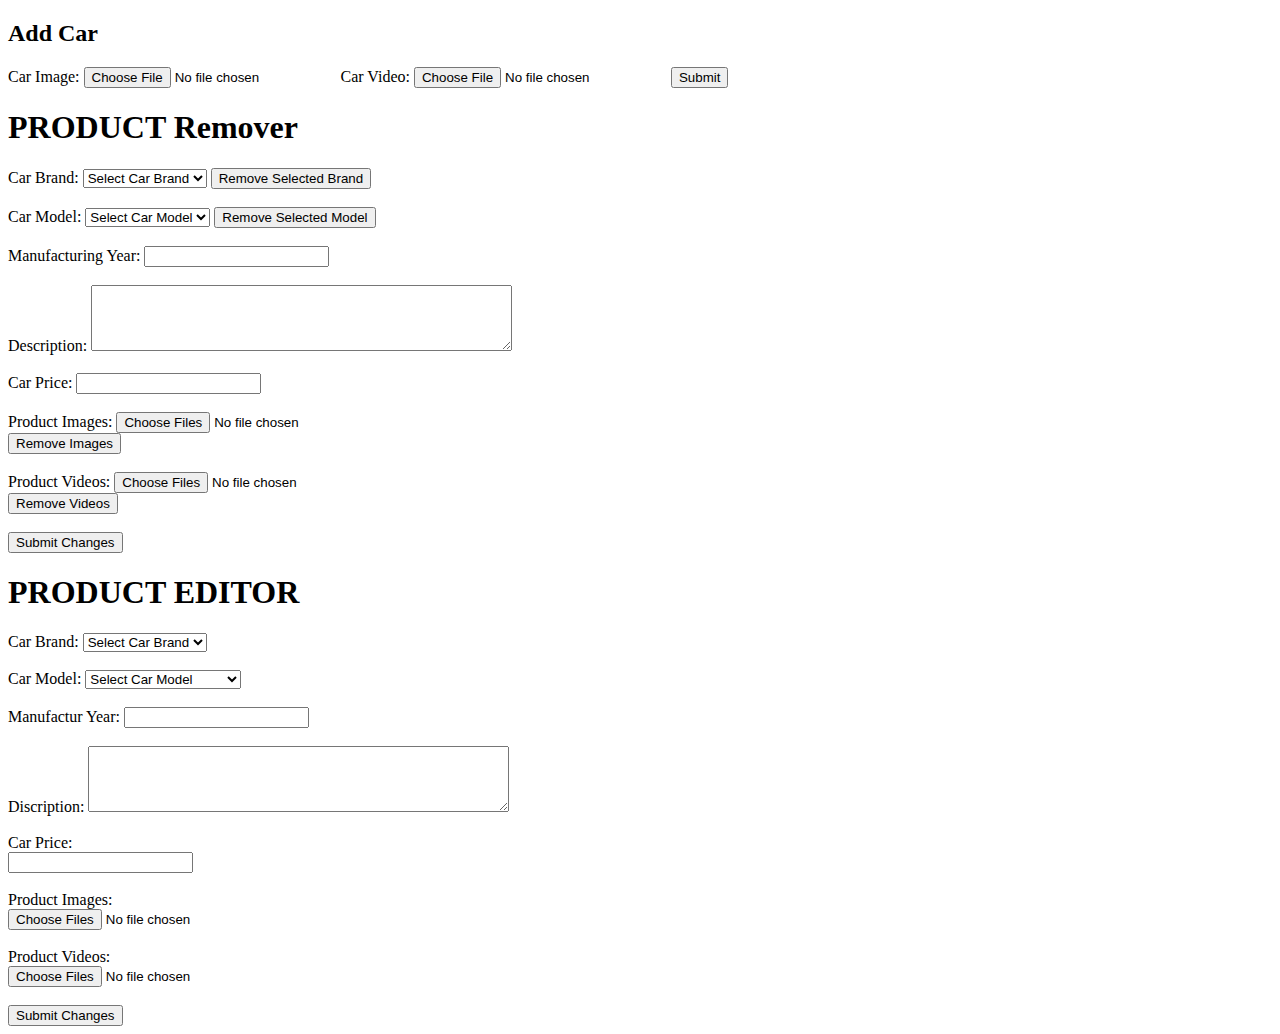
<file: Admin.html>
<!DOCTYPE html>
<html lang="en">
<head>
    <meta charset="UTF-8">
    <meta name="viewport" content="width=device-width, initial-scale=1.0">
    <title>Admin Panel</title>
   
 
</head>
<body>
    <div class="container">
        <h2>Add Car</h2>
        <form action="upload.php" method="post" enctype="multipart/form-data">
            <label for="carImage">Car Image:</label>
            <input type="file" id="carImage" name="carImage" accept="image/*" required>
            <label for="carVideo">Car Video:</label>
            <input type="file" id="carVideo" name="carVideo" accept="video/*" required>
            <input type="submit" value="Submit">
        </form>
    </div>
</body>
</html>

<!DOCTYPE html>
<html lang="en">
<head>
    <meta charset="UTF-8">
    <title>Product Remover</title>
    <script>
        function updateCarModels() {
            var brand = document.getElementById('car_brand').value;
            var models = {
                "BMW": ["BMW M5 CS", "BMW M3 CS", "BMW X6", "BMW XM"],
                "Porsche": ["Porsche 928", "Porsche 911 GT3 RS", "Porsche Cayenne GTS", "Porsche Boxster 718"],
                "Mercedes": ["Mercedes S-Class", "Mercedes G Class", "Mercedes AMG GT", "Mercedes GLS"],
                "Range Rover": ["Range Rover Evoque", "Range Rover Velar", "Range Rover Defender", "Range Rover SV"]
            };
            var modelSelect = document.getElementById('car_model');
            modelSelect.options.length = 0; 
            modelSelect.options.add(new Option("Select Car Model", ""));
            if (models[brand]) {
                models[brand].forEach(function(model) {
                    modelSelect.options.add(new Option(model, model));
                });
            }
        }

        function removeCurrentSelection(selectElementId) {
            var select = document.getElementById(selectElementId);
            if (select.selectedIndex > 0) { 
                select.selectedIndex = 0;
            }
        }

        function removeProductImages() {
            document.getElementById('CarImages').value = "";
        }

        function removeProductVideos() {
            document.getElementById('CarVideos').value = "";
        }

        function submitChanges() {
            document.getElementById('productForm').submit();
        }
    </script>
</head>
<body>
    <h1>PRODUCT Remover</h1>
    <form id="productForm" action="/submit_product_change" method="POST" enctype="multipart/form-data">

        <label for="car_brand">Car Brand:</label>
        <select id="car_brand" name="car_brand" onchange="updateCarModels()">
            <option value="">Select Car Brand</option>
            <option value="BMW">BMW</option>
            <option value="Porsche">Porsche</option>
            <option value="Mercedes">Mercedes</option>
            <option value="Range Rover">Range Rover</option>
            <option value="McLaren">McLaren</option>
        </select>
        <button type="button" onclick="removeCurrentSelection('car_brand')">Remove Selected Brand</button><br><br>

        <label for="car_model">Car Model:</label>
        <select id="car_model" name="car_model">
            <option value="">Select Car Model</option>

        </select>
        <button type="button" onclick="removeCurrentSelection('car_model')">Remove Selected Model</button><br><br>

        <label for="manufactur_year">Manufacturing Year:</label>
        <input type="text" id="manufactur_year" name="manufactur_year"><br><br>

        <label for="car_description">Description:</label>
        <textarea id="car_description" name="car_description" rows="4" cols="50"></textarea><br><br>

        <label for="CarPrice">Car Price:</label>
        <input type="number" id="CarPrice" name="CarPrice"><br><br>

        <label for="CarImages">Product Images:</label>
        <input type="file" id="CarImages" name="CarImages" multiple accept="image/*"><br>
        <button type="button" onclick="removeProductImages()">Remove Images</button><br><br>

        <label for="CarVideos">Product Videos:</label>
        <input type="file" id="CarVideos" name="CarVideos" multiple accept="video/*"><br>
        <button type="button" onclick="removeProductVideos()">Remove Videos</button><br><br>

        <button type="button" onclick="submitChanges()">Submit Changes</button>
    </form>
</body>
</html>
  <h1>PRODUCT EDITOR</h1>
        <form action="/submit_product_change" method="POST">

            <label for="car brand">Car Brand:</label>
            <select id="car brand" name="car brand">
                <option value="">Select Car Brand</option>
                <option value="BMW">BMW</option>
                <option value="Porsche">Porsche</option>
                <option value="Mercedes">Mercedes</option>
                <option value="Range Rover">Range Rover</option>
                <option value="McLaren">McLaren</option>
            </select><br><br>

            <label for="car model">Car Model:</label>
            <select id="car model" name="car model">
                <option value="">Select Car Model</option>

                <option value="Porsche 928">Porsche 928</option>
                <option value="Porsche 911 GT3 RS">Porsche 911 GT3 RS</option>
                <option value="Porsche Cayenne">Porsche Cayenne</option>
                <option value="Porsche Boxter 718">Porsche Boxter 718</option>

                <option value="BMW M5 CS">BMW M5 CS</option>
                <option value="BMW M3 CS">BMW M3 CS</option>
                <option value="BMW X6">BMW X6</option>
                <option value="BMW XM">BMW XM</option>


                <option value="Marcedes S-Class">Marcedes S-Class</option>
                <option value="Marcedes G-Class">Marcedes G-Class</option>
                <option value="Marcedes AMG GT">Marcedes AMG GT</option>
                <option value="Marcedes GLS">Marcedes GLS</option>
            


                <option value="RangeRover Evoke ">RnageRover Evoke</option>
                <option value="RangeRover Velar">RangeRover Velar</option>
                <option value="RangeRover Defender">RangeRover Defender</option>
                <option value="RangeRover SV">RangeRover SV</option>

               
            </select><br><br>


            <label for="manufactur_year">Manufactur Year:</label>
            <input type="text" id="manufactur_year" name="manufactur_year"><br><br>
          
            <label for="car_discription">Discription:</label>
            <textarea id="car_discription" name=" car_discription" rows="4" cols="50"></textarea><br><br>

            <label for="carPrice">Car Price:</label><br>
        <input type="number" id="CarPrice" name="CarPrice"><br><br>


        <label for="Carimages">Product Images:</label><br>
        <input type="file" id="Carimages" name="Carimages" multiple accept="image/*"><br><br>
        
        <label for="Carvideos">Product Videos:</label><br>
        <input type="file" id="CarVideos" name="Carvideos" multiple accept="video/*"><br><br>
        
        
        <button type="button" onclick="submitChanges()">Submit Changes</button>



        </form>   
     
</html>
</file>
